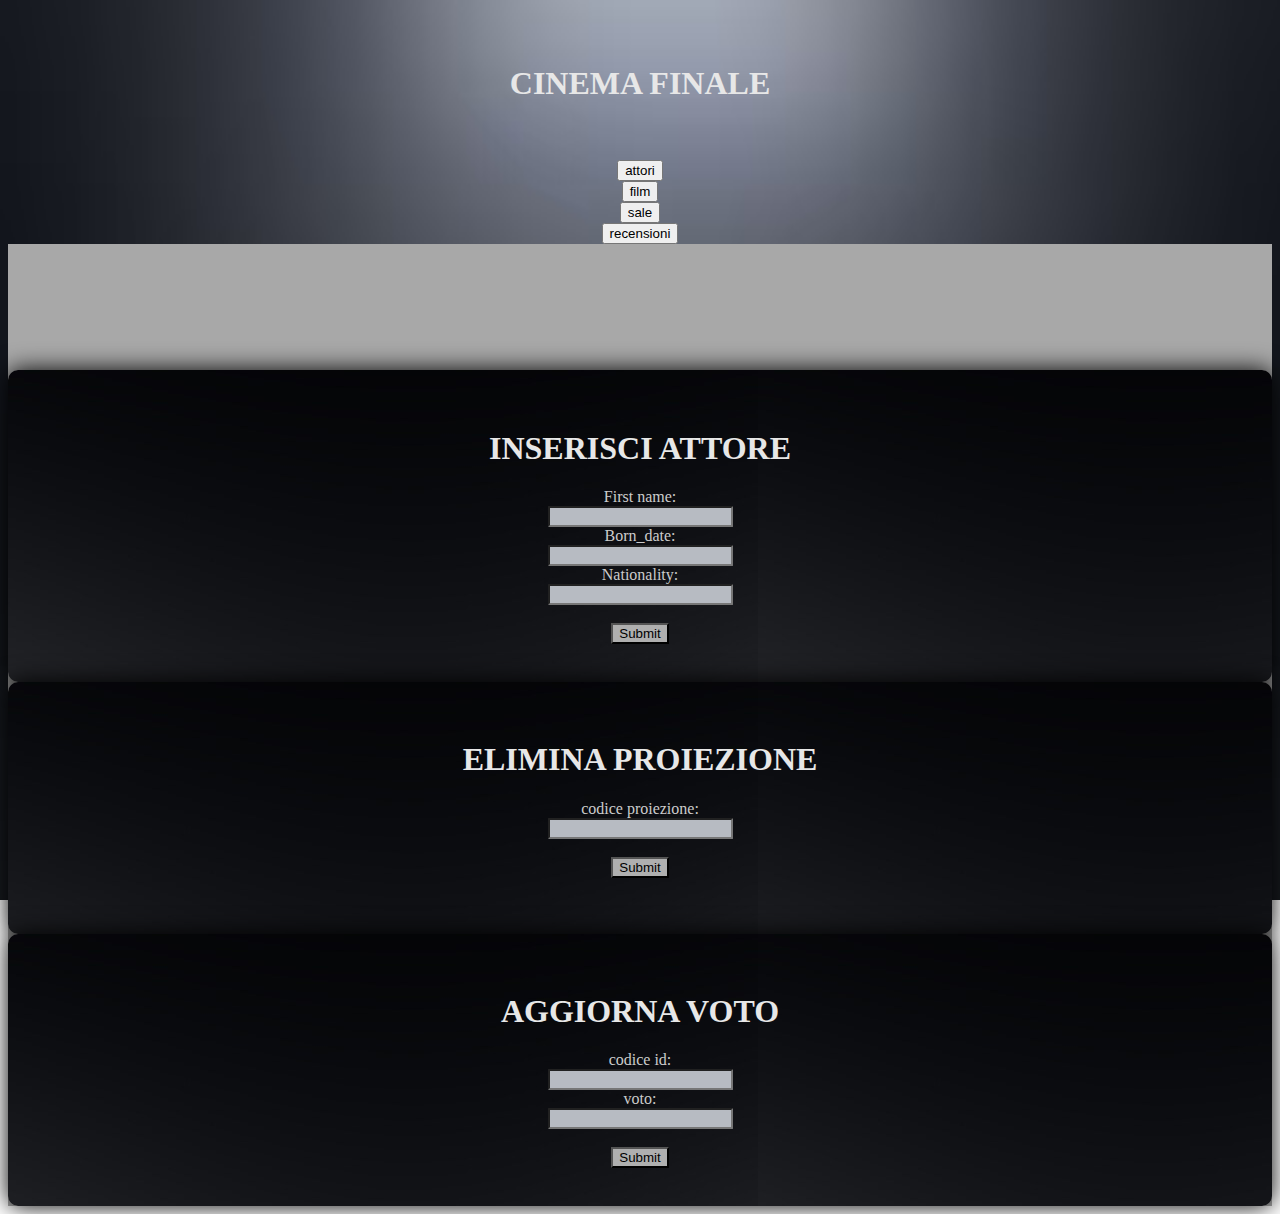
<file: PHP1/PHP1/index.html>
<!DOCTYPE html>
<html lang="en">

<head>
    <meta charset="UTF-8">
    <meta http-equiv="X-UA-Compatible" content="IE=edge">
    <meta name="viewport" content="width=device-width, initial-scale=1.0">
    <link href="https://cdn.jsdelivr.net/npm/bootstrap@5.3.2/dist/css/bootstrap.min.css" rel="stylesheet"
        integrity="sha384-T3c6CoIi6uLrA9TneNEoa7RxnatzjcDSCmG1MXxSR1GAsXEV/Dwwykc2MPK8M2HN" crossorigin="anonymous">
    <link rel="stylesheet" href="style.css">
    <title>Document</title>
</head>

<body class="bodyy">
    <div class="megadiv container " style="text-align: center;">
        <br><br><h1>CINEMA FINALE</h1><br><br>
    <div class="container row">
        <form action="tabella.php" method="POST" class="container row">
        <div class="col-3">
            
            <input type="submit" value="attori" style="text-decoration: none; color: black;" name="tabella" class="btn">
        
        </div>
        <div class="col-3">
            
            <input type="submit" value="film" style="text-decoration: none; color: black;" name="tabella" class="btn">
        
        </div>
        <div class="col-3">
            
            <input type="submit" value="sale" style="text-decoration: none; color: black;" name="tabella" class="btn">
        
        </div>
        <div class="col-3">
            
            <input type="submit" value="recensioni" style="text-decoration: none; color: black;" name="tabella" class="btn">
        
        </div>

    </form>
    </div>
    
        
        
        
    </div>
    <div class="container row sss" style="text-align: center; margin: auto; padding-top:10%;">
        <div class="col-4">
            <div class="scatola" style="padding: 3%">
                <h1>INSERISCI ATTORE</h1>
                <form action="inserisci.php" method="POST">

                    <label>First name:</label><br>
                    <input type="text" name="name" class="form-control"><br>

                    <label>Born_date:</label><br>
                    <input type="number" name="bday" class="form-control"><br>

                    <label>Nationality:</label><br>
                    <input type="text" name="nationality" class="form-control"><br><br>

                    <input type="submit" value="Submit" class="btn" style="background-color: rgb(175, 175, 175);">

                </form>
            </div>
        </div>


        <div class="col-4">
            <div class="scatola" style="padding: 3%">
                <h1>ELIMINA PROIEZIONE</h1>
                <form action="elimina.php" method="POST">

                    <label>codice proiezione:</label><br>
                    <input type="text" name="codpro" class="form-control"><br><br>

                    <input type="submit" value="Submit" class="btn"
                        style="background-color: rgb(175, 175, 175);"><br><br>

                </form>
            </div>
        </div>
        <div class="col-4">
            <div class="scatola" style="padding: 3%">
                <h1>AGGIORNA VOTO</h1>
                <form action="aggiorna.php" method="POST">

                    <label>codice id:</label><br>
                    <input type="text" name="id" class="form-control"><br>

                    <label>voto:</label><br>
                    <input type="number" name="voto" class="form-control"><br><br>

                    <input type="submit" value="Submit" class="btn" style="background-color: rgb(175, 175, 175);">

                </form>
            </div>
        </div>
    </div>
</body>

</html>
</file>
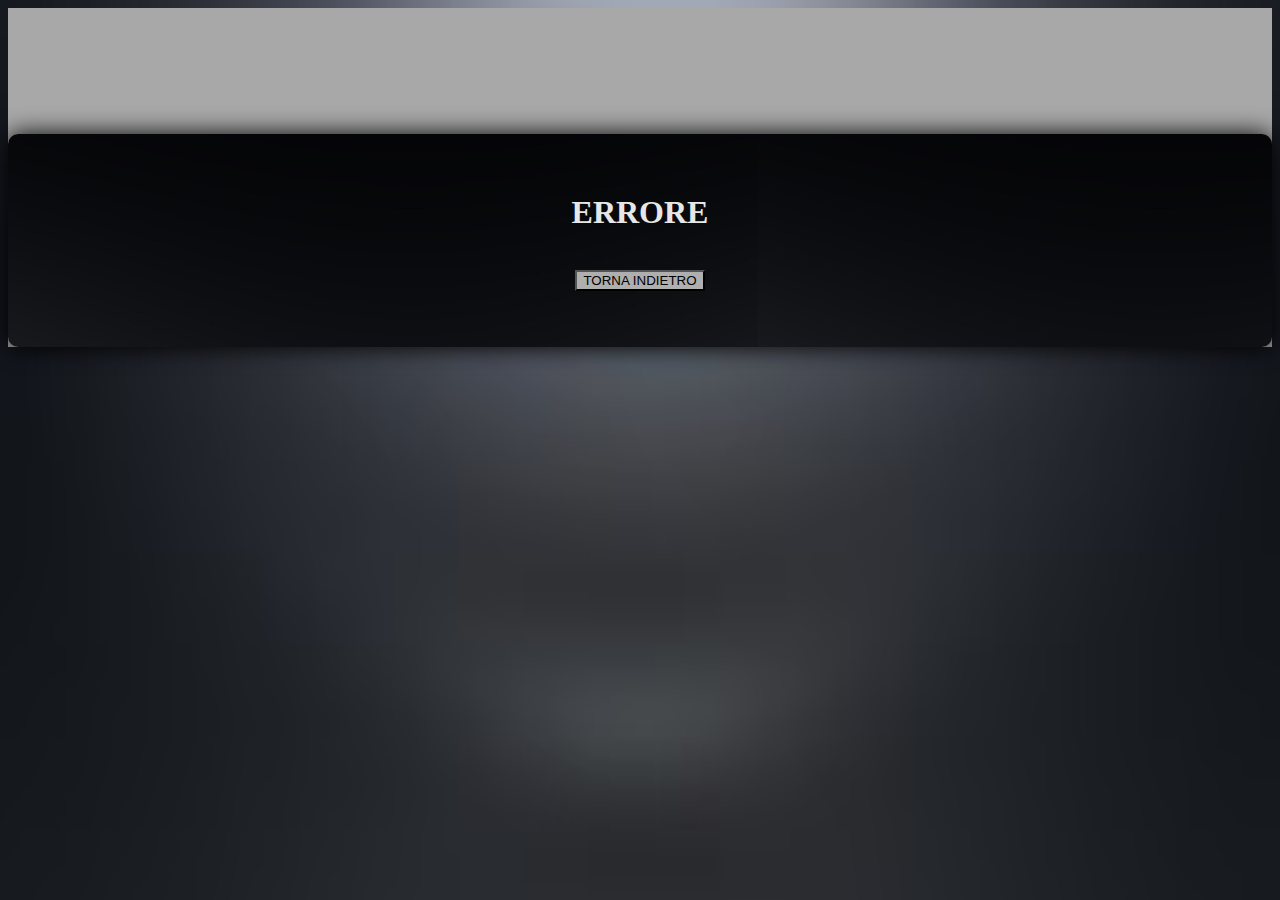
<file: PHP1/PHP1/errore.html>
<!DOCTYPE html>
<html lang="en">

<head>
    <meta charset="UTF-8">
    <meta http-equiv="X-UA-Compatible" content="IE=edge">
    <meta name="viewport" content="width=device-width, initial-scale=1.0">
    <link href="https://cdn.jsdelivr.net/npm/bootstrap@5.3.2/dist/css/bootstrap.min.css" rel="stylesheet"
        integrity="sha384-T3c6CoIi6uLrA9TneNEoa7RxnatzjcDSCmG1MXxSR1GAsXEV/Dwwykc2MPK8M2HN" crossorigin="anonymous">
    <link rel="stylesheet" href="style.css">
    <title>Document</title>
</head>

<body class="bodyy">
    <div class="container row sss" style="text-align: center; margin: auto; padding-top:10%;">
        <div class="scatola" style="padding: 3%;">
            <h1>ERRORE
            </h1>  
            <br>
            <a href="index.html">
                <input type="button" value="TORNA INDIETRO" class="btn boyyone" style="background-color: rgb(175, 175, 175); color:black"><br><br>
            </a>
           
        </div>
      
    </div>
</body>

</html>
</file>
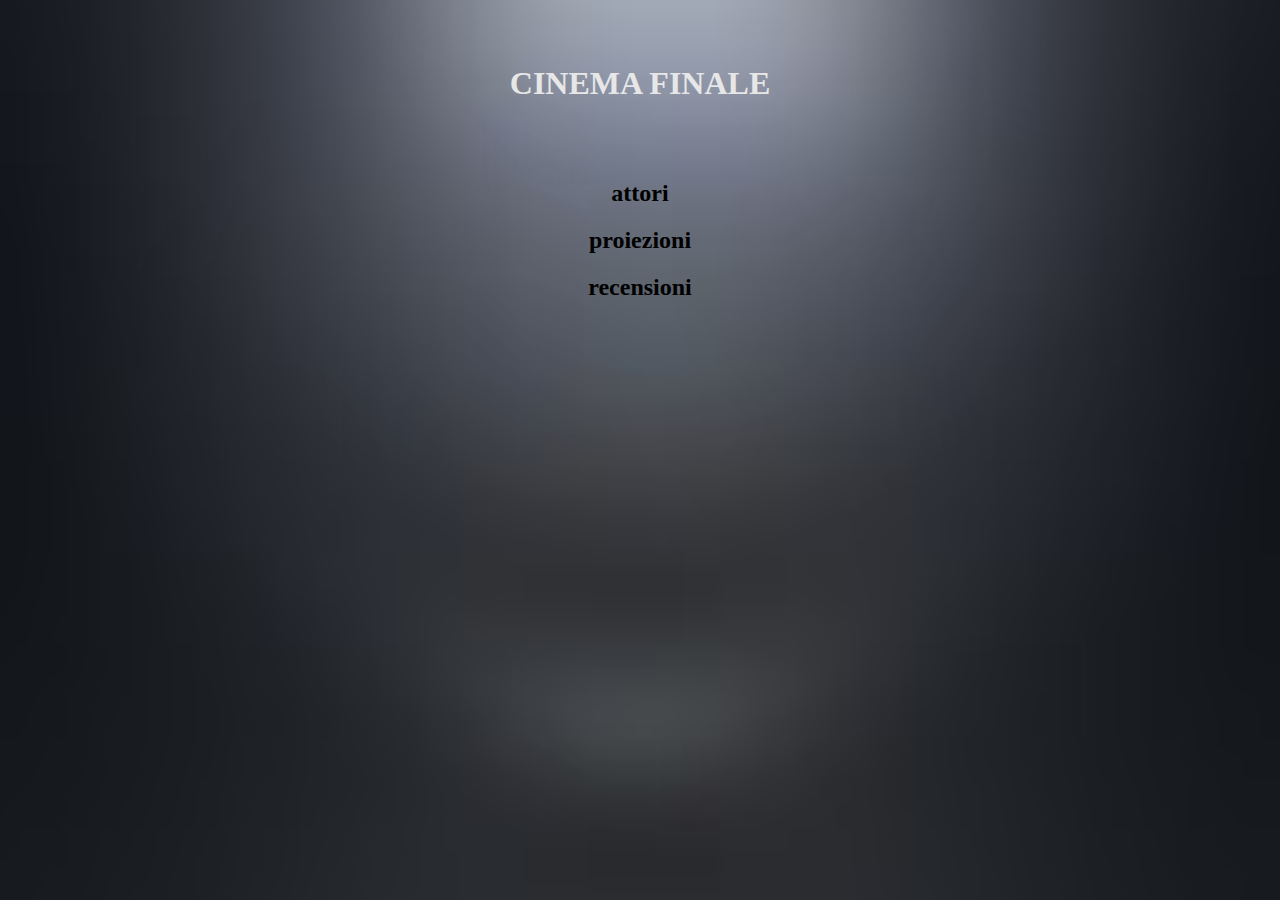
<file: PHP1/PHP1/recensioni.html>
<!DOCTYPE html>
<html lang="en">

<head>
    <meta charset="UTF-8">
    <meta http-equiv="X-UA-Compatible" content="IE=edge">
    <meta name="viewport" content="width=device-width, initial-scale=1.0">
    <link href="https://cdn.jsdelivr.net/npm/bootstrap@5.3.2/dist/css/bootstrap.min.css" rel="stylesheet"
        integrity="sha384-T3c6CoIi6uLrA9TneNEoa7RxnatzjcDSCmG1MXxSR1GAsXEV/Dwwykc2MPK8M2HN" crossorigin="anonymous">
    <link rel="stylesheet" href="style.css">
    <title>Document</title>
</head>

<body class="bodyy">
    <div class="megadiv container " style="text-align: center;">
        <br><br><h1>CINEMA FINALE</h1><br><br>
    <div class="container row">
        <div class="col-4"><h2><a style="text-decoration: none; color: black;" href="attori.html">attori</a></h2></div>
        <div class="col-4"><h2><a style="text-decoration: none; color: black;" href="proiezioni.html">proiezioni</a></h2></div>
        <div class="col-4"><h2><a style="text-decoration: none; color: black;" href="recensioni.html">recensioni</a></h2></div>
    </div>
    </div><br><br>
<div class="container" style="margin: auto;">
        
    <table style="width: 100%; font-size: 200%; background-color: azure;">
        


      </table>
</div>


</body>

</html>
</file>
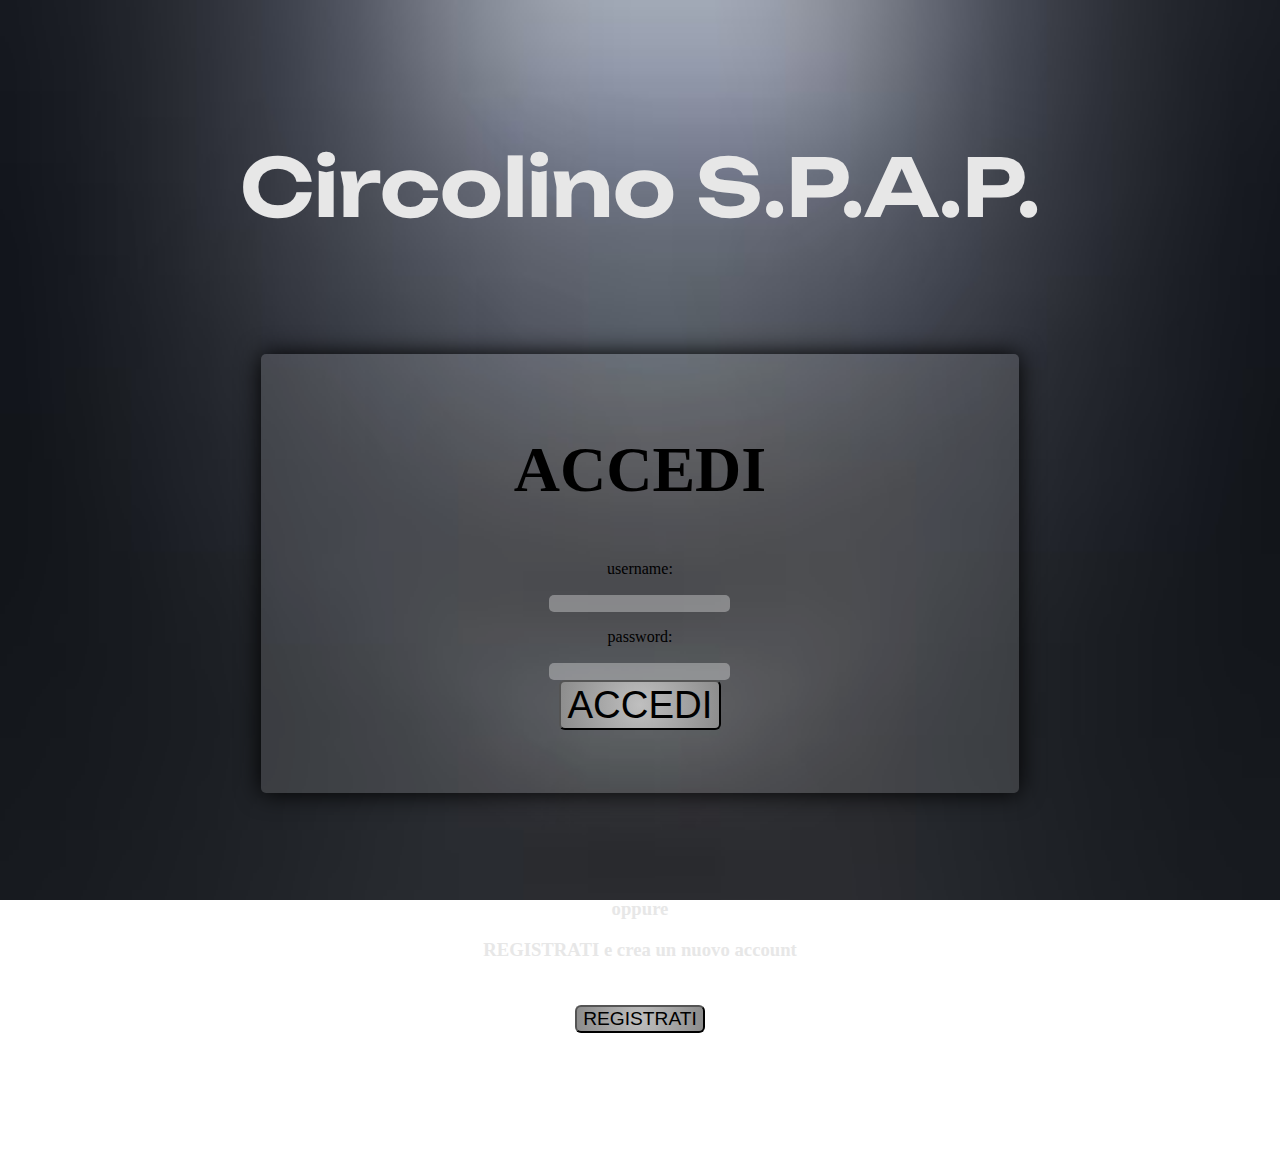
<file: REG_e_LOGIN/REG_e_LOGIN/paginalogin.html>
<!DOCTYPE html>
<html lang="en">
<head>
    <meta http-equiv="X-UA-Compatible" content="IE=edge">
    <meta name="viewport" content="width=device-width, initial-scale=1.0">
    
    <link rel="preconnect" href="https://fonts.googleapis.com">
    <link rel="preconnect" href="https://fonts.gstatic.com" crossorigin>
    <link href="https://fonts.googleapis.com/css2?family=Unbounded:wght@600&display=swap" rel="stylesheet">

    <link href="https://cdn.jsdelivr.net/npm/bootstrap@5.3.2/dist/css/bootstrap.min.css" rel="stylesheet"
        integrity="sha384-T3c6CoIi6uLrA9TneNEoa7RxnatzjcDSCmG1MXxSR1GAsXEV/Dwwykc2MPK8M2HN" crossorigin="anonymous">
    <link rel="stylesheet" href="../../PHP1/PHP1/style.css"><title>Document</title>

   

</head>
<body class="bodyy">
    <div class="megadiv container megga" style="text-align: center;">
        <h1 class="tit">Circolino S.P.A.P.</h1>
        <div class="login" style="padding-bottom: 5%;">
            
            <h2 style="font-size: 400%;">ACCEDI</h2>
            <form action="login.php" method="POST" class=" container row" >
                <div class="col-6">
                    <p>username: </p>
                    <input type="text" class="inserimento" name="name"><br>
                </div>
                <div class="col-6">
                    <p>password: </p>
                    <input type="password" class="inserimento" name="pw"><br>
                </div>
                <div class="col-12" style="font-size: 200%;">
                    <input type="submit" class="botto" value="ACCEDI">  
                </div>
                
                </form>
        </div><br><br>
        <div style="padding-top: 4%;">
            <h3 >oppure</h3>
            <h3 >REGISTRATI e crea un nuovo account</h3>
            <div style="padding-top: 2%;">
              <a href="paginaregistrazione.html" >
                <button class="botto"  >REGISTRATI</button>
            </a>  
            </div>
            
        </div> <br><br><br>
    </div>
    
    
    <br><br><br>
</body>
</html>
</file>
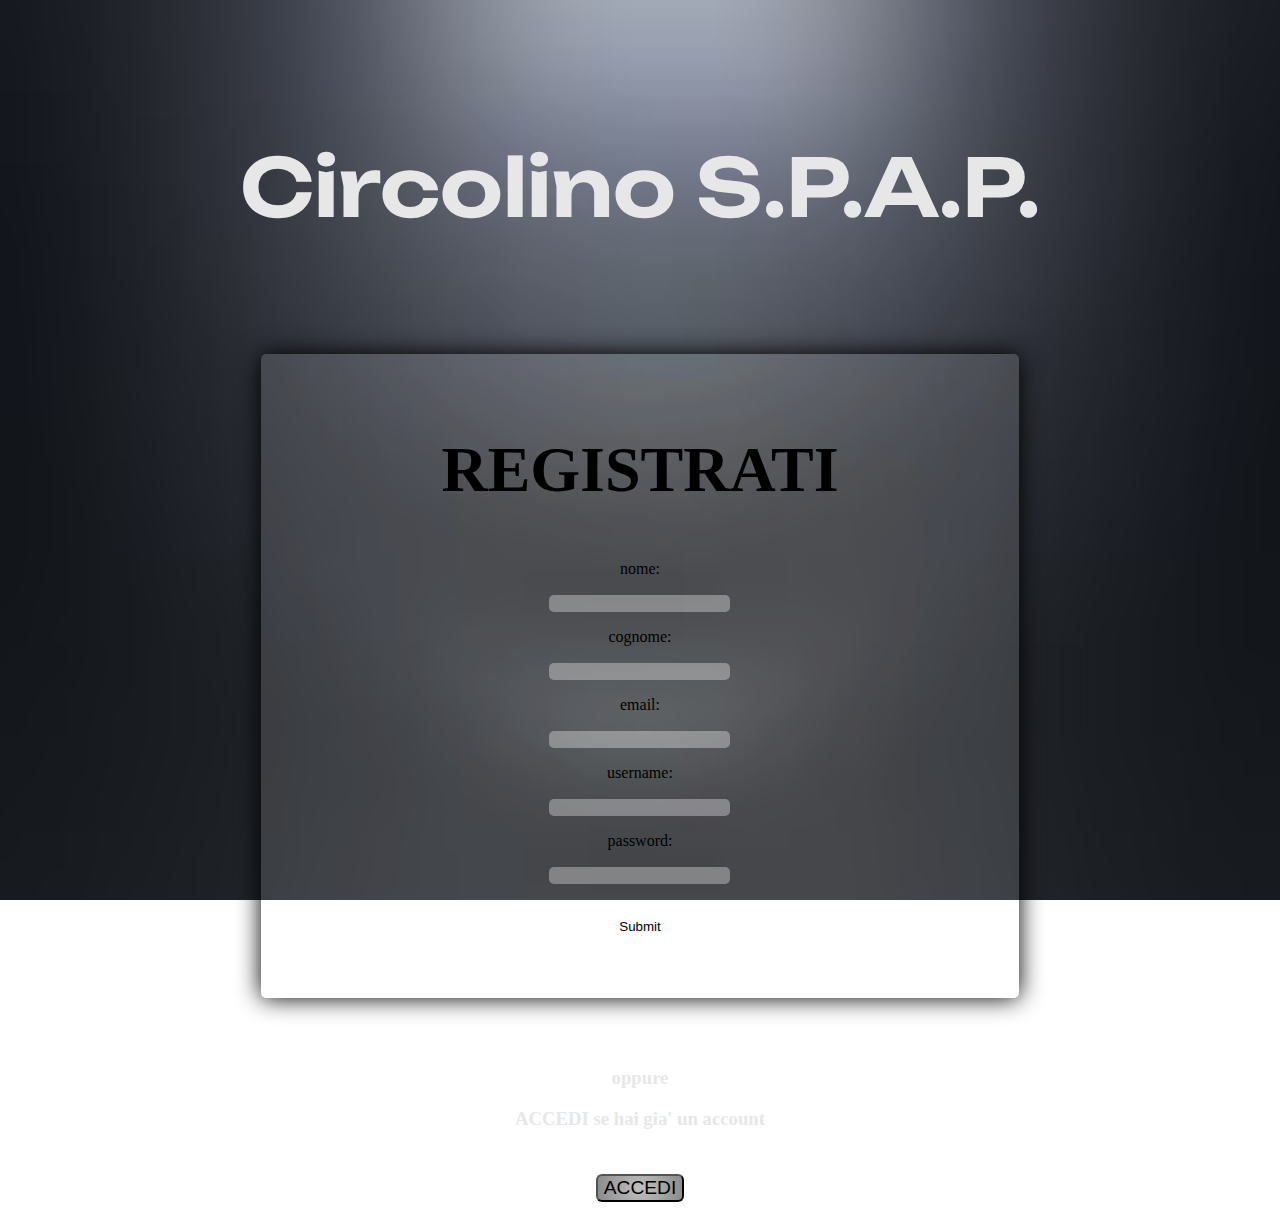
<file: REG_e_LOGIN/REG_e_LOGIN/paginaregistrazione.html>
<!DOCTYPE html>
<html lang="en">
<head>
    <meta http-equiv="X-UA-Compatible" content="IE=edge">
    <meta name="viewport" content="width=device-width, initial-scale=1.0">

    <link rel="preconnect" href="https://fonts.googleapis.com">
    <link rel="preconnect" href="https://fonts.gstatic.com" crossorigin>
    <link href="https://fonts.googleapis.com/css2?family=Unbounded:wght@600&display=swap" rel="stylesheet">

    <link href="https://cdn.jsdelivr.net/npm/bootstrap@5.3.2/dist/css/bootstrap.min.css" rel="stylesheet"
        integrity="sha384-T3c6CoIi6uLrA9TneNEoa7RxnatzjcDSCmG1MXxSR1GAsXEV/Dwwykc2MPK8M2HN" crossorigin="anonymous">
    <link rel="stylesheet" href="../../PHP1/PHP1/style.css"><title>Document</title>
</head>
<body class="bodyy">
    <div class="megadiv container megga" style="text-align: center;">
        <h1 class="tit">Circolino S.P.A.P.</h1>
        <div class="login" style="padding-bottom: 5%;">
            
            <h2 style="font-size: 400%;">REGISTRATI</h2>
            <form action="reg.php" method="POST" class="container row">
                <div class="col-6">
                      <p> nome: </p>
           <input type="text" name="nome" class="inserimento" required><br>
                </div>
              

           <div class="col-6">
           <p>cognome: </p>
            <input type="text" name="cognome" class="inserimento" required><br>
            </div>
            
            <div class="col-6"> <p>email: </p>
            <input type="email" name="email" class="inserimento" required><br>
            </div>

            <div class="col-6">
               <p>username: </p>
            <input type="text" name="username" class="inserimento" required><br> 
            </div>
            
            <div class="col-6">
               <p>password: </p>
            <input type="password" name="password" class="inserimento" required><br> 
            </div>
            
            <div class="col-6" style="padding-top: 2%;">
                <br>
                <input type="submit" class="inserimento">
            </div>
            
            </form>
        </div>
        <div style="padding-top: 4%;">
            <h3 >oppure</h3>
            <h3 >ACCEDI se hai gia' un account</h3>
            <div style="padding-top: 2%;">
              <a href="paginalogin.html" >
                <button class="botto"  >ACCEDI</button>
            </a>  
            </div>
            
        </div>
    </div>
    
</body>
</html>
</file>
<file: PHP1/PHP1/style.css>
.scatola {
  background-image: url("imgù.jpg");
  border-radius: 10px;
  height: 100%;

  box-shadow: 0 0 25px #000000;
  transition: 1s;
}

.scatola:hover {
  box-shadow: 0 0 300px #0f0f0f;
}

h1,h3 {
  color: rgb(231, 231, 231);
}

label {
  color: rgb(204, 204, 204);
}

.form-control {
  background-color: rgb(183, 187, 194);
  border-radius: 0.9px;
}
.bodyy {
  background-image: url("a.avif");
  background-repeat: no-repeat;
  background-attachment: fixed;
  background-size: 100% 100%;
}

.scatolaa {
  margin-top: 1%;
  margin: auto;
  text-align: center;
  border: 1px, solid white;

}

.tablee {
  background: none;
  border: 1px, solid white;
  margin: auto;
  text-align: center;
}
.inserimento {
  background-color: rgba(250, 250, 250, 0.344);
  border: none;
  border-radius: 5px;
}
.botto {
  background: rgb(191,191,191);
background: radial-gradient(circle, rgba(191,191,191,1) 0%, rgba(140,140,140,1) 100%);
  border-radius: 6px;
  font-size: 120%;
}

.login {
  background-color: rgba(255, 255, 255, 0.131);
  padding-top: 2%;
  padding-bottom: 2%;
  margin: auto;

  width: 60%;
  box-shadow: 0 0 3px rgba(black, 0.1);
  margin: 0 auto;
  border-radius: 5px;
  
  box-shadow: 0 0 25px #000000;
  transition: 1s;
}

.login:hover {
  box-shadow: 0 0 300px #0f0f0f;
}

.megga{
  padding-top: 6%;
}

.scat{
  background-image: url("imgù.jpg");
  background-size:cover;
  border-radius: 10px;
  box-shadow: 0 0 25px #000000;
  transition: 1s;
  color: rgb(231, 231, 231);
  width: 100%;
}

.scat:hover {
  box-shadow: 0 0 300px #0f0f0f;
}

.formm{
  text-align: left;
}

.varieclassi{
  font-size: larger;
  padding-bottom: 17%;
}

.tit{
    font-family: "Unbounded", sans-serif;
    font-optical-sizing: auto;
    font-weight: 600;
    font-style: normal;
    font-size: 500%;
    padding-bottom: 5%;
  
}

.tess{
  color: rgb(138, 138, 138);

}

.sss{
  background-color: #a8a8a8;
  border: none;
}
</file>
